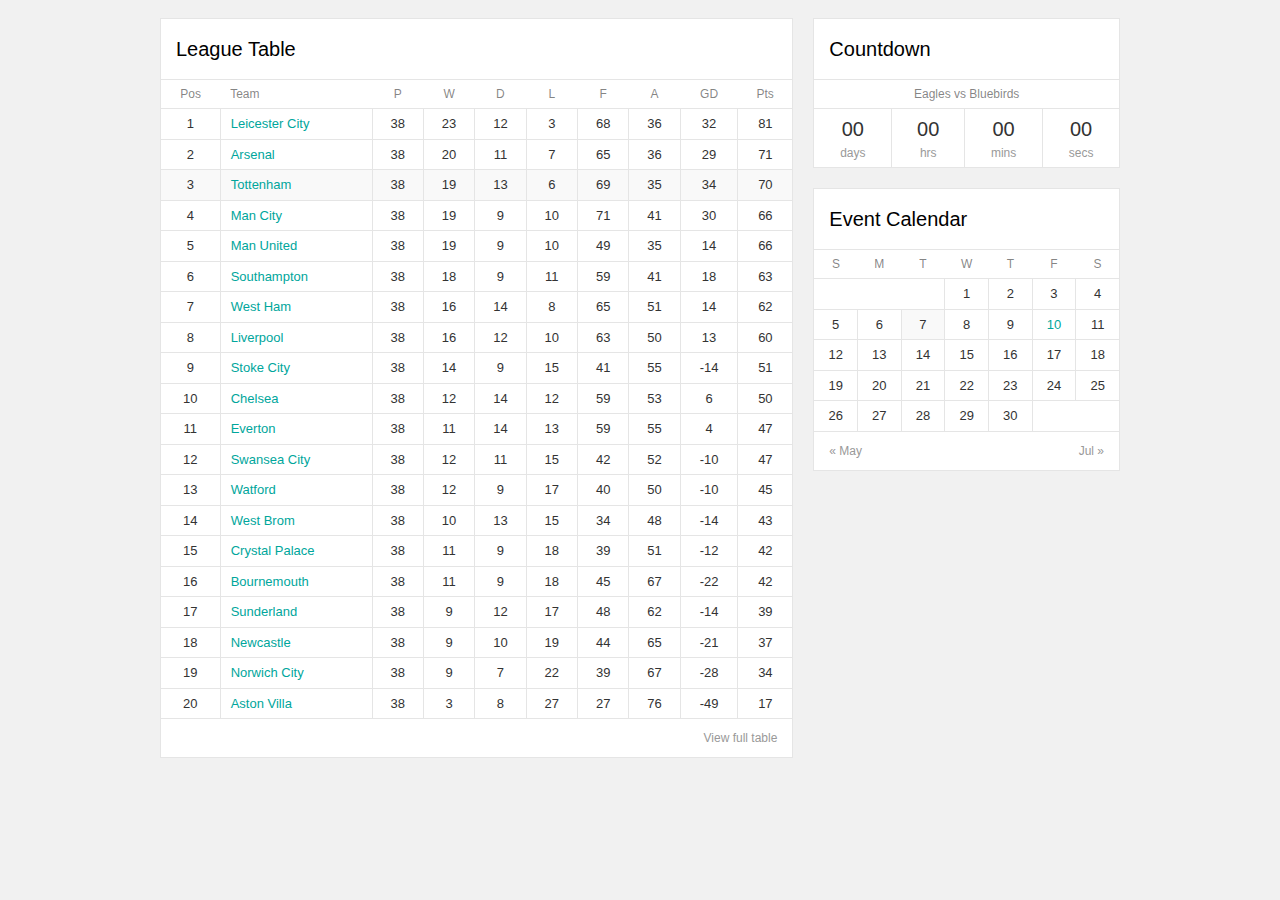
<file: index.html>
<!DOCTYPE html>
<html xmlns="http://www.w3.org/1999/xhtml" dir="ltr" lang="en-US">
<head profile="http://gmpg.org/xfn/11">
<meta charset="utf-8" />
<meta name="viewport" content="width=device-width, initial-scale=1">
<title>SportsPress Styles</title>
<link rel="stylesheet" href="layout.css" type="text/css" media="all" />
<link rel="stylesheet" href="sportspress.css" type="text/css" media="all" />
</head>
<body>
<div class="content">
    <div class="column column--width-two-thirds">
        <div class="sp-template">
            <h2 class="sp-template__caption">League Table</h2>
            <table class="sp-table">
                <thead class="sp-table__header">
                    <tr class="sp-table__row">
                        <th class="sp-table__cell sp-table__cell--heading" scope="column">Pos</th>
                        <th class="sp-table__cell sp-table__cell--heading sp-table__cell--text" scope="column">Team</th>
                        <th class="sp-table__cell sp-table__cell--heading" scope="column">P</th>
                        <th class="sp-table__cell sp-table__cell--heading" scope="column">W</th>
                        <th class="sp-table__cell sp-table__cell--heading" scope="column">D</th>
                        <th class="sp-table__cell sp-table__cell--heading" scope="column">L</th>
                        <th class="sp-table__cell sp-table__cell--heading" scope="column">F</th>
                        <th class="sp-table__cell sp-table__cell--heading" scope="column">A</th>
                        <th class="sp-table__cell sp-table__cell--heading" scope="column">GD</th>
                        <th class="sp-table__cell sp-table__cell--heading" scope="column">Pts</th>
                    </tr>
                </thead>

                <tbody class="sp-table__body">
                    <tr class="sp-table__row">
                        <td class="sp-table__cell">1</td>
                        <td class="sp-table__cell sp-table__cell--text"><a class="sp-table__link" href="#" scope="row">Leicester City</a></td>
                        <td class="sp-table__cell">38</td>
                        <td class="sp-table__cell">23</td>
                        <td class="sp-table__cell">12</td>
                        <td class="sp-table__cell">3</td>
                        <td class="sp-table__cell">68</td>
                        <td class="sp-table__cell">36</td>
                        <td class="sp-table__cell">32</td>
                        <td class="sp-table__cell">81</td>
                    </tr>

                    <tr class="sp-table__row">
                        <td class="sp-table__cell">2</td>
                        <td class="sp-table__cell sp-table__cell--text"><a class="sp-table__link" href="#" scope="row">Arsenal</a></td>
                        <td class="sp-table__cell">38</td>
                        <td class="sp-table__cell">20</td>
                        <td class="sp-table__cell">11</td>
                        <td class="sp-table__cell">7</td>
                        <td class="sp-table__cell">65</td>
                        <td class="sp-table__cell">36</td>
                        <td class="sp-table__cell">29</td>
                        <td class="sp-table__cell">71</td>
                    </tr>

                    <tr class="sp-table__row sp-table__row--highlight">
                        <td class="sp-table__cell">3</td>
                        <td class="sp-table__cell sp-table__cell--text"><a class="sp-table__link" href="#" scope="row">Tottenham</a></td>
                        <td class="sp-table__cell">38</td>
                        <td class="sp-table__cell">19</td>
                        <td class="sp-table__cell">13</td>
                        <td class="sp-table__cell">6</td>
                        <td class="sp-table__cell">69</td>
                        <td class="sp-table__cell">35</td>
                        <td class="sp-table__cell">34</td>
                        <td class="sp-table__cell">70</td>
                    </tr>

                    <tr class="sp-table__row">
                        <td class="sp-table__cell">4</td>
                        <td class="sp-table__cell sp-table__cell--text"><a class="sp-table__link" href="#" scope="row">Man City</a></td>
                        <td class="sp-table__cell">38</td>
                        <td class="sp-table__cell">19</td>
                        <td class="sp-table__cell">9</td>
                        <td class="sp-table__cell">10</td>
                        <td class="sp-table__cell">71</td>
                        <td class="sp-table__cell">41</td>
                        <td class="sp-table__cell">30</td>
                        <td class="sp-table__cell">66</td>
                    </tr>

                    <tr class="sp-table__row">
                        <td class="sp-table__cell">5</td>
                        <td class="sp-table__cell sp-table__cell--text"><a class="sp-table__link" href="#" scope="row">Man United</a></td>
                        <td class="sp-table__cell">38</td>
                        <td class="sp-table__cell">19</td>
                        <td class="sp-table__cell">9</td>
                        <td class="sp-table__cell">10</td>
                        <td class="sp-table__cell">49</td>
                        <td class="sp-table__cell">35</td>
                        <td class="sp-table__cell">14</td>
                        <td class="sp-table__cell">66</td>
                    </tr>

                    <tr class="sp-table__row">
                        <td class="sp-table__cell">6</td>
                        <td class="sp-table__cell sp-table__cell--text"><a class="sp-table__link" href="#" scope="row">Southampton</a></td>
                        <td class="sp-table__cell">38</td>
                        <td class="sp-table__cell">18</td>
                        <td class="sp-table__cell">9</td>
                        <td class="sp-table__cell">11</td>
                        <td class="sp-table__cell">59</td>
                        <td class="sp-table__cell">41</td>
                        <td class="sp-table__cell">18</td>
                        <td class="sp-table__cell">63</td>
                    </tr>

                    <tr class="sp-table__row">
                        <td class="sp-table__cell">7</td>
                        <td class="sp-table__cell sp-table__cell--text"><a class="sp-table__link" href="#" scope="row">West Ham</a></td>
                        <td class="sp-table__cell">38</td>
                        <td class="sp-table__cell">16</td>
                        <td class="sp-table__cell">14</td>
                        <td class="sp-table__cell">8</td>
                        <td class="sp-table__cell">65</td>
                        <td class="sp-table__cell">51</td>
                        <td class="sp-table__cell">14</td>
                        <td class="sp-table__cell">62</td>
                    </tr>

                    <tr class="sp-table__row">
                        <td class="sp-table__cell">8</td>
                        <td class="sp-table__cell sp-table__cell--text"><a class="sp-table__link" href="#" scope="row">Liverpool</a></td>
                        <td class="sp-table__cell">38</td>
                        <td class="sp-table__cell">16</td>
                        <td class="sp-table__cell">12</td>
                        <td class="sp-table__cell">10</td>
                        <td class="sp-table__cell">63</td>
                        <td class="sp-table__cell">50</td>
                        <td class="sp-table__cell">13</td>
                        <td class="sp-table__cell">60</td>
                    </tr>

                    <tr class="sp-table__row">
                        <td class="sp-table__cell">9</td>
                        <td class="sp-table__cell sp-table__cell--text"><a class="sp-table__link" href="#" scope="row">Stoke City</a></td>
                        <td class="sp-table__cell">38</td>
                        <td class="sp-table__cell">14</td>
                        <td class="sp-table__cell">9</td>
                        <td class="sp-table__cell">15</td>
                        <td class="sp-table__cell">41</td>
                        <td class="sp-table__cell">55</td>
                        <td class="sp-table__cell">-14</td>
                        <td class="sp-table__cell">51</td>
                    </tr>

                    <tr class="sp-table__row">
                        <td class="sp-table__cell">10</td>
                        <td class="sp-table__cell sp-table__cell--text"><a class="sp-table__link" href="#" scope="row">Chelsea</a></td>
                        <td class="sp-table__cell">38</td>
                        <td class="sp-table__cell">12</td>
                        <td class="sp-table__cell">14</td>
                        <td class="sp-table__cell">12</td>
                        <td class="sp-table__cell">59</td>
                        <td class="sp-table__cell">53</td>
                        <td class="sp-table__cell">6</td>
                        <td class="sp-table__cell">50</td>
                    </tr>

                    <tr class="sp-table__row">
                        <td class="sp-table__cell">11</td>
                        <td class="sp-table__cell sp-table__cell--text"><a class="sp-table__link" href="#" scope="row">Everton</a></td>
                        <td class="sp-table__cell">38</td>
                        <td class="sp-table__cell">11</td>
                        <td class="sp-table__cell">14</td>
                        <td class="sp-table__cell">13</td>
                        <td class="sp-table__cell">59</td>
                        <td class="sp-table__cell">55</td>
                        <td class="sp-table__cell">4</td>
                        <td class="sp-table__cell">47</td>
                    </tr>

                    <tr class="sp-table__row">
                        <td class="sp-table__cell">12</td>
                        <td class="sp-table__cell sp-table__cell--text"><a class="sp-table__link" href="#" scope="row">Swansea City</a></td>
                        <td class="sp-table__cell">38</td>
                        <td class="sp-table__cell">12</td>
                        <td class="sp-table__cell">11</td>
                        <td class="sp-table__cell">15</td>
                        <td class="sp-table__cell">42</td>
                        <td class="sp-table__cell">52</td>
                        <td class="sp-table__cell">-10</td>
                        <td class="sp-table__cell">47</td>
                    </tr>

                    <tr class="sp-table__row">
                        <td class="sp-table__cell">13</td>
                        <td class="sp-table__cell sp-table__cell--text"><a class="sp-table__link" href="#" scope="row">Watford</a></td>
                        <td class="sp-table__cell">38</td>
                        <td class="sp-table__cell">12</td>
                        <td class="sp-table__cell">9</td>
                        <td class="sp-table__cell">17</td>
                        <td class="sp-table__cell">40</td>
                        <td class="sp-table__cell">50</td>
                        <td class="sp-table__cell">-10</td>
                        <td class="sp-table__cell">45</td>
                    </tr>

                    <tr class="sp-table__row">
                        <td class="sp-table__cell">14</td>
                        <td class="sp-table__cell sp-table__cell--text"><a class="sp-table__link" href="#" scope="row">West Brom</a></td>
                        <td class="sp-table__cell">38</td>
                        <td class="sp-table__cell">10</td>
                        <td class="sp-table__cell">13</td>
                        <td class="sp-table__cell">15</td>
                        <td class="sp-table__cell">34</td>
                        <td class="sp-table__cell">48</td>
                        <td class="sp-table__cell">-14</td>
                        <td class="sp-table__cell">43</td>
                    </tr>

                    <tr class="sp-table__row">
                        <td class="sp-table__cell">15</td>
                        <td class="sp-table__cell sp-table__cell--text"><a class="sp-table__link" href="#" scope="row">Crystal Palace</a></td>
                        <td class="sp-table__cell">38</td>
                        <td class="sp-table__cell">11</td>
                        <td class="sp-table__cell">9</td>
                        <td class="sp-table__cell">18</td>
                        <td class="sp-table__cell">39</td>
                        <td class="sp-table__cell">51</td>
                        <td class="sp-table__cell">-12</td>
                        <td class="sp-table__cell">42</td>
                    </tr>

                    <tr class="sp-table__row">
                        <td class="sp-table__cell">16</td>
                        <td class="sp-table__cell sp-table__cell--text"><a class="sp-table__link" href="#" scope="row">Bournemouth</a></td>
                        <td class="sp-table__cell">38</td>
                        <td class="sp-table__cell">11</td>
                        <td class="sp-table__cell">9</td>
                        <td class="sp-table__cell">18</td>
                        <td class="sp-table__cell">45</td>
                        <td class="sp-table__cell">67</td>
                        <td class="sp-table__cell">-22</td>
                        <td class="sp-table__cell">42</td>
                    </tr>

                    <tr class="sp-table__row">
                        <td class="sp-table__cell">17</td>
                        <td class="sp-table__cell sp-table__cell--text"><a class="sp-table__link" href="#" scope="row">Sunderland</a></td>
                        <td class="sp-table__cell">38</td>
                        <td class="sp-table__cell">9</td>
                        <td class="sp-table__cell">12</td>
                        <td class="sp-table__cell">17</td>
                        <td class="sp-table__cell">48</td>
                        <td class="sp-table__cell">62</td>
                        <td class="sp-table__cell">-14</td>
                        <td class="sp-table__cell">39</td>
                    </tr>

                    <tr class="sp-table__row">
                        <td class="sp-table__cell">18</td>
                        <td class="sp-table__cell sp-table__cell--text"><a class="sp-table__link" href="#" scope="row">Newcastle</a></td>
                        <td class="sp-table__cell">38</td>
                        <td class="sp-table__cell">9</td>
                        <td class="sp-table__cell">10</td>
                        <td class="sp-table__cell">19</td>
                        <td class="sp-table__cell">44</td>
                        <td class="sp-table__cell">65</td>
                        <td class="sp-table__cell">-21</td>
                        <td class="sp-table__cell">37</td>
                    </tr>

                    <tr class="sp-table__row">
                        <td class="sp-table__cell">19</td>
                        <td class="sp-table__cell sp-table__cell--text"><a class="sp-table__link" href="#" scope="row">Norwich City</a></td>
                        <td class="sp-table__cell">38</td>
                        <td class="sp-table__cell">9</td>
                        <td class="sp-table__cell">7</td>
                        <td class="sp-table__cell">22</td>
                        <td class="sp-table__cell">39</td>
                        <td class="sp-table__cell">67</td>
                        <td class="sp-table__cell">-28</td>
                        <td class="sp-table__cell">34</td>
                    </tr>

                    <tr class="sp-table__row">
                        <td class="sp-table__cell">20</td>
                        <td class="sp-table__cell sp-table__cell--text"><a class="sp-table__link" href="#" scope="row">Aston Villa</a></td>
                        <td class="sp-table__cell">38</td>
                        <td class="sp-table__cell">3</td>
                        <td class="sp-table__cell">8</td>
                        <td class="sp-table__cell">27</td>
                        <td class="sp-table__cell">27</td>
                        <td class="sp-table__cell">76</td>
                        <td class="sp-table__cell">-49</td>
                        <td class="sp-table__cell">17</td>
                    </tr>
                </tbody>
            </table>

            <div class="sp-template__actions">
                <a class="sp-template__action sp-template__action--view" href="#">View full table</a>
            </div>
        </div>
    </div>

    <div class="column column--width-third column--float-right">
        <div class="sp-template">
            <h2 class="sp-template__caption">Countdown</h2>
            <table class="sp-table">
                <thead class="sp-table__header">
                    <tr class="sp-table__row">
                        <th class="sp-table__cell sp-table__cell--heading" colspan="4">Eagles vs Bluebirds</th>
                    </tr>
                </thead>

                <tbody class="sp-table__body">
                    <tr class="sp-table__row js-countdown" data-countdown="2016/07/02 16:30:00">
                        <td class="sp-table__cell">
                            <span class="sp-table__value sp-table__value--size-large">21</span>
                            <small class="sp-table__value sp-table__value--size-small">days</small>
                        </td>
                        <td class="sp-table__cell">
                            <span class="sp-table__value sp-table__value--size-large">12</span>
                            <small class="sp-table__value sp-table__value--size-small">hours</small>
                        </td>
                        <td class="sp-table__cell">
                            <span class="sp-table__value sp-table__value--size-large">34</span>
                            <small class="sp-table__value sp-table__value--size-small">mins</small>
                        </td>
                        <td class="sp-table__cell">
                            <span class="sp-table__value sp-table__value--size-large">56</span>
                            <small class="sp-table__value sp-table__value--size-small">secs</small></td>
                    </tr>
                </tbody>
            </table>
        </div>
    </div>

    <div class="column column--width-third column--float-right">
        <div class="sp-template">
            <h2 class="sp-template__caption">Event Calendar</h2>
            <table class="sp-table">
                <thead class="sp-table__header">
                    <tr class="sp-table__row">
                        <th class="sp-table__cell sp-table__cell--heading" scope="column">S</th>
                        <th class="sp-table__cell sp-table__cell--heading" scope="column">M</th>
                        <th class="sp-table__cell sp-table__cell--heading" scope="column">T</th>
                        <th class="sp-table__cell sp-table__cell--heading" scope="column">W</th>
                        <th class="sp-table__cell sp-table__cell--heading" scope="column">T</th>
                        <th class="sp-table__cell sp-table__cell--heading" scope="column">F</th>
                        <th class="sp-table__cell sp-table__cell--heading" scope="column">S</th>
                    </tr>
                </thead>

                <tbody class="sp-table__body">
                    <tr class="sp-table__row">
                        <td class="sp-table__cell sp-table__pad" colspan="3">&nbsp;</td>
                        <td class="sp-table__cell">1</td>
                        <td class="sp-table__cell">2</td>
                        <td class="sp-table__cell">3</td>
                        <td class="sp-table__cell">4</td>
                    </tr>

                    <tr class="sp-table__row">
                        <td class="sp-table__cell">5</td>
                        <td class="sp-table__cell">6</td>
                        <td class="sp-table__cell sp-table__cell--highlight">7</td>
                        <td class="sp-table__cell">8</td>
                        <td class="sp-table__cell">9</td>
                        <td class="sp-table__cell"><a class="sp-table__link" href="#">10</a></td>
                        <td class="sp-table__cell">11</td>
                    </tr>

                    <tr class="sp-table__row">
                        <td class="sp-table__cell">12</td>
                        <td class="sp-table__cell">13</td>
                        <td class="sp-table__cell">14</td>
                        <td class="sp-table__cell">15</td>
                        <td class="sp-table__cell">16</td>
                        <td class="sp-table__cell">17</td>
                        <td class="sp-table__cell">18</td>
                    </tr>

                    <tr class="sp-table__row">
                        <td class="sp-table__cell">19</td>
                        <td class="sp-table__cell">20</td>
                        <td class="sp-table__cell">21</td>
                        <td class="sp-table__cell">22</td>
                        <td class="sp-table__cell">23</td>
                        <td class="sp-table__cell">24</td>
                        <td class="sp-table__cell">25</td>
                    </tr>

                    <tr class="sp-table__row">
                        <td class="sp-table__cell">26</td>
                        <td class="sp-table__cell">27</td>
                        <td class="sp-table__cell">28</td>
                        <td class="sp-table__cell">29</td>
                        <td class="sp-table__cell">30</td>
                        <td class="sp-table__cell sp-table__pad" colspan="2">&nbsp;</td>
                    </tr>
                </tbody>
            </table>

            <div class="sp-template__actions">
                <a class="sp-template__action sp-template__action--previous" href="#">&laquo; May</a>
                <a class="sp-template__action sp-template__action--next" href="#">Jul &raquo;</a>
            </div>
        </div>
    </div>
</div>

<script src="https://ajax.googleapis.com/ajax/libs/jquery/1.12.3/jquery.min.js"></script>
<script src="strings.js"></script>
<script src="libs/jquery.countdown.min.js"></script>
<script src="sportspress.js"></script>
</body>
</html>
</file>
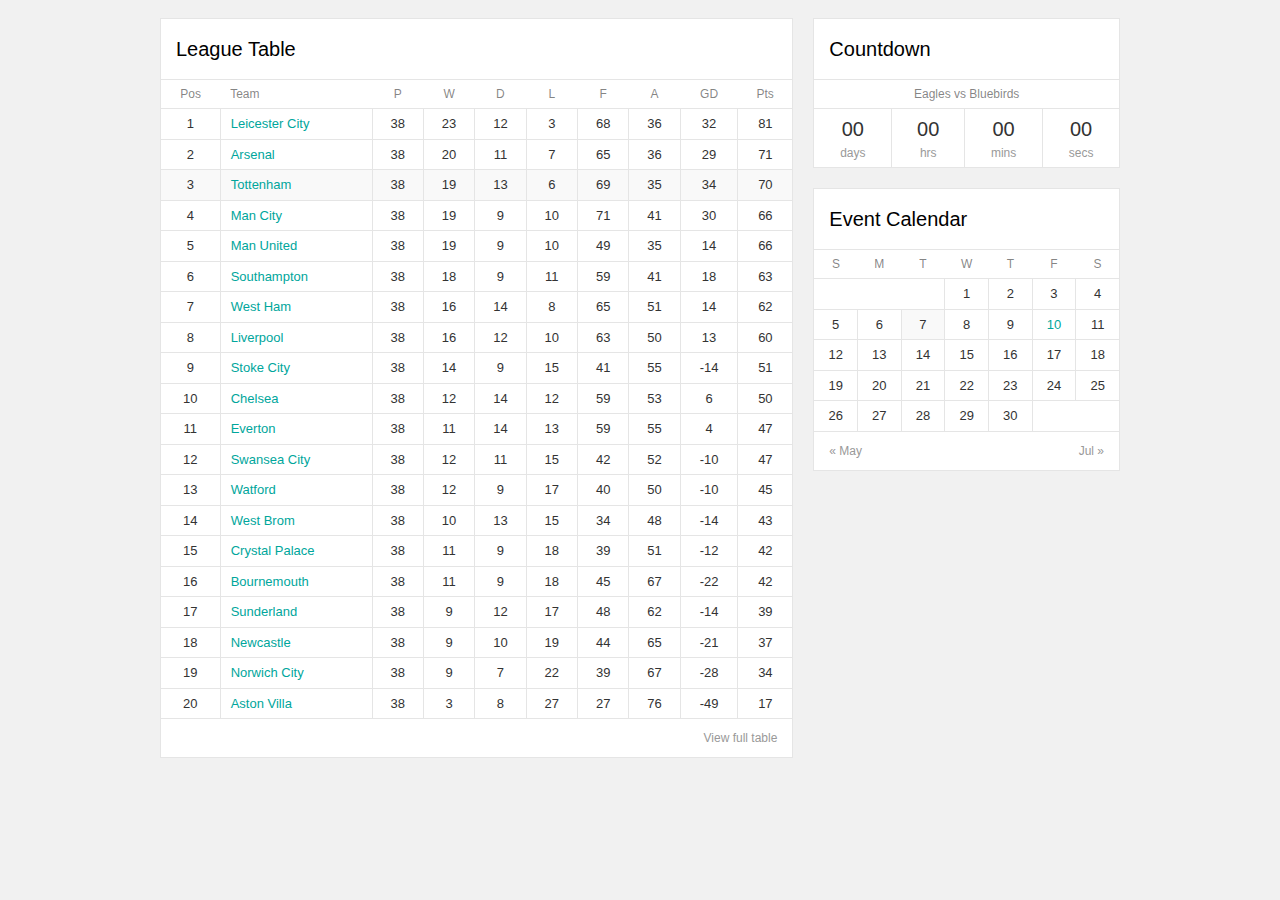
<file: demo.html>
<!DOCTYPE html>
<html xmlns="http://www.w3.org/1999/xhtml" dir="ltr" lang="en-US">
<head profile="http://gmpg.org/xfn/11">
<meta charset="utf-8" />
<meta name="viewport" content="width=device-width, initial-scale=1">
<title>SportsPress Styles</title>
<link rel="stylesheet" href="demo.css" type="text/css" media="all" />
<link rel="stylesheet" href="sportspress-layout.css" type="text/css" media="all" />
<link rel="stylesheet" href="sportspress.css" type="text/css" media="all" />
</head>
<body>
<div class="content">
    <div class="column column--width-two-thirds">
        <div class="sp-template">
            <h2 class="sp-template__caption">League Table</h2>
            <table class="sp-table">
                <thead class="sp-table__header">
                    <tr class="sp-table__row">
                        <th class="sp-table__cell sp-table__cell--heading" scope="column">Pos</th>
                        <th class="sp-table__cell sp-table__cell--heading sp-table__cell--text" scope="column">Team</th>
                        <th class="sp-table__cell sp-table__cell--heading" scope="column">P</th>
                        <th class="sp-table__cell sp-table__cell--heading" scope="column">W</th>
                        <th class="sp-table__cell sp-table__cell--heading" scope="column">D</th>
                        <th class="sp-table__cell sp-table__cell--heading" scope="column">L</th>
                        <th class="sp-table__cell sp-table__cell--heading" scope="column">F</th>
                        <th class="sp-table__cell sp-table__cell--heading" scope="column">A</th>
                        <th class="sp-table__cell sp-table__cell--heading" scope="column">GD</th>
                        <th class="sp-table__cell sp-table__cell--heading" scope="column">Pts</th>
                    </tr>
                </thead>

                <tbody class="sp-table__body">
                    <tr class="sp-table__row">
                        <td class="sp-table__cell">1</td>
                        <td class="sp-table__cell sp-table__cell--text"><a class="sp-table__link" href="#" scope="row">Leicester City</a></td>
                        <td class="sp-table__cell">38</td>
                        <td class="sp-table__cell">23</td>
                        <td class="sp-table__cell">12</td>
                        <td class="sp-table__cell">3</td>
                        <td class="sp-table__cell">68</td>
                        <td class="sp-table__cell">36</td>
                        <td class="sp-table__cell">32</td>
                        <td class="sp-table__cell">81</td>
                    </tr>

                    <tr class="sp-table__row">
                        <td class="sp-table__cell">2</td>
                        <td class="sp-table__cell sp-table__cell--text"><a class="sp-table__link" href="#" scope="row">Arsenal</a></td>
                        <td class="sp-table__cell">38</td>
                        <td class="sp-table__cell">20</td>
                        <td class="sp-table__cell">11</td>
                        <td class="sp-table__cell">7</td>
                        <td class="sp-table__cell">65</td>
                        <td class="sp-table__cell">36</td>
                        <td class="sp-table__cell">29</td>
                        <td class="sp-table__cell">71</td>
                    </tr>

                    <tr class="sp-table__row sp-table__row--highlight">
                        <td class="sp-table__cell">3</td>
                        <td class="sp-table__cell sp-table__cell--text"><a class="sp-table__link" href="#" scope="row">Tottenham</a></td>
                        <td class="sp-table__cell">38</td>
                        <td class="sp-table__cell">19</td>
                        <td class="sp-table__cell">13</td>
                        <td class="sp-table__cell">6</td>
                        <td class="sp-table__cell">69</td>
                        <td class="sp-table__cell">35</td>
                        <td class="sp-table__cell">34</td>
                        <td class="sp-table__cell">70</td>
                    </tr>

                    <tr class="sp-table__row">
                        <td class="sp-table__cell">4</td>
                        <td class="sp-table__cell sp-table__cell--text"><a class="sp-table__link" href="#" scope="row">Man City</a></td>
                        <td class="sp-table__cell">38</td>
                        <td class="sp-table__cell">19</td>
                        <td class="sp-table__cell">9</td>
                        <td class="sp-table__cell">10</td>
                        <td class="sp-table__cell">71</td>
                        <td class="sp-table__cell">41</td>
                        <td class="sp-table__cell">30</td>
                        <td class="sp-table__cell">66</td>
                    </tr>

                    <tr class="sp-table__row">
                        <td class="sp-table__cell">5</td>
                        <td class="sp-table__cell sp-table__cell--text"><a class="sp-table__link" href="#" scope="row">Man United</a></td>
                        <td class="sp-table__cell">38</td>
                        <td class="sp-table__cell">19</td>
                        <td class="sp-table__cell">9</td>
                        <td class="sp-table__cell">10</td>
                        <td class="sp-table__cell">49</td>
                        <td class="sp-table__cell">35</td>
                        <td class="sp-table__cell">14</td>
                        <td class="sp-table__cell">66</td>
                    </tr>

                    <tr class="sp-table__row">
                        <td class="sp-table__cell">6</td>
                        <td class="sp-table__cell sp-table__cell--text"><a class="sp-table__link" href="#" scope="row">Southampton</a></td>
                        <td class="sp-table__cell">38</td>
                        <td class="sp-table__cell">18</td>
                        <td class="sp-table__cell">9</td>
                        <td class="sp-table__cell">11</td>
                        <td class="sp-table__cell">59</td>
                        <td class="sp-table__cell">41</td>
                        <td class="sp-table__cell">18</td>
                        <td class="sp-table__cell">63</td>
                    </tr>

                    <tr class="sp-table__row">
                        <td class="sp-table__cell">7</td>
                        <td class="sp-table__cell sp-table__cell--text"><a class="sp-table__link" href="#" scope="row">West Ham</a></td>
                        <td class="sp-table__cell">38</td>
                        <td class="sp-table__cell">16</td>
                        <td class="sp-table__cell">14</td>
                        <td class="sp-table__cell">8</td>
                        <td class="sp-table__cell">65</td>
                        <td class="sp-table__cell">51</td>
                        <td class="sp-table__cell">14</td>
                        <td class="sp-table__cell">62</td>
                    </tr>

                    <tr class="sp-table__row">
                        <td class="sp-table__cell">8</td>
                        <td class="sp-table__cell sp-table__cell--text"><a class="sp-table__link" href="#" scope="row">Liverpool</a></td>
                        <td class="sp-table__cell">38</td>
                        <td class="sp-table__cell">16</td>
                        <td class="sp-table__cell">12</td>
                        <td class="sp-table__cell">10</td>
                        <td class="sp-table__cell">63</td>
                        <td class="sp-table__cell">50</td>
                        <td class="sp-table__cell">13</td>
                        <td class="sp-table__cell">60</td>
                    </tr>

                    <tr class="sp-table__row">
                        <td class="sp-table__cell">9</td>
                        <td class="sp-table__cell sp-table__cell--text"><a class="sp-table__link" href="#" scope="row">Stoke City</a></td>
                        <td class="sp-table__cell">38</td>
                        <td class="sp-table__cell">14</td>
                        <td class="sp-table__cell">9</td>
                        <td class="sp-table__cell">15</td>
                        <td class="sp-table__cell">41</td>
                        <td class="sp-table__cell">55</td>
                        <td class="sp-table__cell">-14</td>
                        <td class="sp-table__cell">51</td>
                    </tr>

                    <tr class="sp-table__row">
                        <td class="sp-table__cell">10</td>
                        <td class="sp-table__cell sp-table__cell--text"><a class="sp-table__link" href="#" scope="row">Chelsea</a></td>
                        <td class="sp-table__cell">38</td>
                        <td class="sp-table__cell">12</td>
                        <td class="sp-table__cell">14</td>
                        <td class="sp-table__cell">12</td>
                        <td class="sp-table__cell">59</td>
                        <td class="sp-table__cell">53</td>
                        <td class="sp-table__cell">6</td>
                        <td class="sp-table__cell">50</td>
                    </tr>

                    <tr class="sp-table__row">
                        <td class="sp-table__cell">11</td>
                        <td class="sp-table__cell sp-table__cell--text"><a class="sp-table__link" href="#" scope="row">Everton</a></td>
                        <td class="sp-table__cell">38</td>
                        <td class="sp-table__cell">11</td>
                        <td class="sp-table__cell">14</td>
                        <td class="sp-table__cell">13</td>
                        <td class="sp-table__cell">59</td>
                        <td class="sp-table__cell">55</td>
                        <td class="sp-table__cell">4</td>
                        <td class="sp-table__cell">47</td>
                    </tr>

                    <tr class="sp-table__row">
                        <td class="sp-table__cell">12</td>
                        <td class="sp-table__cell sp-table__cell--text"><a class="sp-table__link" href="#" scope="row">Swansea City</a></td>
                        <td class="sp-table__cell">38</td>
                        <td class="sp-table__cell">12</td>
                        <td class="sp-table__cell">11</td>
                        <td class="sp-table__cell">15</td>
                        <td class="sp-table__cell">42</td>
                        <td class="sp-table__cell">52</td>
                        <td class="sp-table__cell">-10</td>
                        <td class="sp-table__cell">47</td>
                    </tr>

                    <tr class="sp-table__row">
                        <td class="sp-table__cell">13</td>
                        <td class="sp-table__cell sp-table__cell--text"><a class="sp-table__link" href="#" scope="row">Watford</a></td>
                        <td class="sp-table__cell">38</td>
                        <td class="sp-table__cell">12</td>
                        <td class="sp-table__cell">9</td>
                        <td class="sp-table__cell">17</td>
                        <td class="sp-table__cell">40</td>
                        <td class="sp-table__cell">50</td>
                        <td class="sp-table__cell">-10</td>
                        <td class="sp-table__cell">45</td>
                    </tr>

                    <tr class="sp-table__row">
                        <td class="sp-table__cell">14</td>
                        <td class="sp-table__cell sp-table__cell--text"><a class="sp-table__link" href="#" scope="row">West Brom</a></td>
                        <td class="sp-table__cell">38</td>
                        <td class="sp-table__cell">10</td>
                        <td class="sp-table__cell">13</td>
                        <td class="sp-table__cell">15</td>
                        <td class="sp-table__cell">34</td>
                        <td class="sp-table__cell">48</td>
                        <td class="sp-table__cell">-14</td>
                        <td class="sp-table__cell">43</td>
                    </tr>

                    <tr class="sp-table__row">
                        <td class="sp-table__cell">15</td>
                        <td class="sp-table__cell sp-table__cell--text"><a class="sp-table__link" href="#" scope="row">Crystal Palace</a></td>
                        <td class="sp-table__cell">38</td>
                        <td class="sp-table__cell">11</td>
                        <td class="sp-table__cell">9</td>
                        <td class="sp-table__cell">18</td>
                        <td class="sp-table__cell">39</td>
                        <td class="sp-table__cell">51</td>
                        <td class="sp-table__cell">-12</td>
                        <td class="sp-table__cell">42</td>
                    </tr>

                    <tr class="sp-table__row">
                        <td class="sp-table__cell">16</td>
                        <td class="sp-table__cell sp-table__cell--text"><a class="sp-table__link" href="#" scope="row">Bournemouth</a></td>
                        <td class="sp-table__cell">38</td>
                        <td class="sp-table__cell">11</td>
                        <td class="sp-table__cell">9</td>
                        <td class="sp-table__cell">18</td>
                        <td class="sp-table__cell">45</td>
                        <td class="sp-table__cell">67</td>
                        <td class="sp-table__cell">-22</td>
                        <td class="sp-table__cell">42</td>
                    </tr>

                    <tr class="sp-table__row">
                        <td class="sp-table__cell">17</td>
                        <td class="sp-table__cell sp-table__cell--text"><a class="sp-table__link" href="#" scope="row">Sunderland</a></td>
                        <td class="sp-table__cell">38</td>
                        <td class="sp-table__cell">9</td>
                        <td class="sp-table__cell">12</td>
                        <td class="sp-table__cell">17</td>
                        <td class="sp-table__cell">48</td>
                        <td class="sp-table__cell">62</td>
                        <td class="sp-table__cell">-14</td>
                        <td class="sp-table__cell">39</td>
                    </tr>

                    <tr class="sp-table__row">
                        <td class="sp-table__cell">18</td>
                        <td class="sp-table__cell sp-table__cell--text"><a class="sp-table__link" href="#" scope="row">Newcastle</a></td>
                        <td class="sp-table__cell">38</td>
                        <td class="sp-table__cell">9</td>
                        <td class="sp-table__cell">10</td>
                        <td class="sp-table__cell">19</td>
                        <td class="sp-table__cell">44</td>
                        <td class="sp-table__cell">65</td>
                        <td class="sp-table__cell">-21</td>
                        <td class="sp-table__cell">37</td>
                    </tr>

                    <tr class="sp-table__row">
                        <td class="sp-table__cell">19</td>
                        <td class="sp-table__cell sp-table__cell--text"><a class="sp-table__link" href="#" scope="row">Norwich City</a></td>
                        <td class="sp-table__cell">38</td>
                        <td class="sp-table__cell">9</td>
                        <td class="sp-table__cell">7</td>
                        <td class="sp-table__cell">22</td>
                        <td class="sp-table__cell">39</td>
                        <td class="sp-table__cell">67</td>
                        <td class="sp-table__cell">-28</td>
                        <td class="sp-table__cell">34</td>
                    </tr>

                    <tr class="sp-table__row">
                        <td class="sp-table__cell">20</td>
                        <td class="sp-table__cell sp-table__cell--text"><a class="sp-table__link" href="#" scope="row">Aston Villa</a></td>
                        <td class="sp-table__cell">38</td>
                        <td class="sp-table__cell">3</td>
                        <td class="sp-table__cell">8</td>
                        <td class="sp-table__cell">27</td>
                        <td class="sp-table__cell">27</td>
                        <td class="sp-table__cell">76</td>
                        <td class="sp-table__cell">-49</td>
                        <td class="sp-table__cell">17</td>
                    </tr>
                </tbody>
            </table>

            <div class="sp-template__actions">
                <a class="sp-template__action sp-template__action--view" href="#">View full table</a>
            </div>
        </div>
    </div>

    <div class="column column--width-third column--float-right">
        <div class="sp-template">
            <h2 class="sp-template__caption">Countdown</h2>
            <table class="sp-table">
                <thead class="sp-table__header">
                    <tr class="sp-table__row">
                        <th class="sp-table__cell sp-table__cell--heading" colspan="4">Eagles vs Bluebirds</th>
                    </tr>
                </thead>

                <tbody class="sp-table__body">
                    <tr class="sp-table__row js-countdown" data-countdown="2016/07/02 16:30:00">
                        <td class="sp-table__cell">
                            <span class="sp-table__value sp-table__value--size-large">21</span>
                            <small class="sp-table__value sp-table__value--size-small">days</small>
                        </td>
                        <td class="sp-table__cell">
                            <span class="sp-table__value sp-table__value--size-large">12</span>
                            <small class="sp-table__value sp-table__value--size-small">hours</small>
                        </td>
                        <td class="sp-table__cell">
                            <span class="sp-table__value sp-table__value--size-large">34</span>
                            <small class="sp-table__value sp-table__value--size-small">mins</small>
                        </td>
                        <td class="sp-table__cell">
                            <span class="sp-table__value sp-table__value--size-large">56</span>
                            <small class="sp-table__value sp-table__value--size-small">secs</small></td>
                    </tr>
                </tbody>
            </table>
        </div>
    </div>

    <div class="column column--width-third column--float-right">
        <div class="sp-template">
            <h2 class="sp-template__caption">Event Calendar</h2>
            <table class="sp-table">
                <thead class="sp-table__header">
                    <tr class="sp-table__row">
                        <th class="sp-table__cell sp-table__cell--heading" scope="column">S</th>
                        <th class="sp-table__cell sp-table__cell--heading" scope="column">M</th>
                        <th class="sp-table__cell sp-table__cell--heading" scope="column">T</th>
                        <th class="sp-table__cell sp-table__cell--heading" scope="column">W</th>
                        <th class="sp-table__cell sp-table__cell--heading" scope="column">T</th>
                        <th class="sp-table__cell sp-table__cell--heading" scope="column">F</th>
                        <th class="sp-table__cell sp-table__cell--heading" scope="column">S</th>
                    </tr>
                </thead>

                <tbody class="sp-table__body">
                    <tr class="sp-table__row">
                        <td class="sp-table__cell sp-table__pad" colspan="3">&nbsp;</td>
                        <td class="sp-table__cell">1</td>
                        <td class="sp-table__cell">2</td>
                        <td class="sp-table__cell">3</td>
                        <td class="sp-table__cell">4</td>
                    </tr>

                    <tr class="sp-table__row">
                        <td class="sp-table__cell">5</td>
                        <td class="sp-table__cell">6</td>
                        <td class="sp-table__cell sp-table__cell--highlight">7</td>
                        <td class="sp-table__cell">8</td>
                        <td class="sp-table__cell">9</td>
                        <td class="sp-table__cell"><a class="sp-table__link" href="#">10</a></td>
                        <td class="sp-table__cell">11</td>
                    </tr>

                    <tr class="sp-table__row">
                        <td class="sp-table__cell">12</td>
                        <td class="sp-table__cell">13</td>
                        <td class="sp-table__cell">14</td>
                        <td class="sp-table__cell">15</td>
                        <td class="sp-table__cell">16</td>
                        <td class="sp-table__cell">17</td>
                        <td class="sp-table__cell">18</td>
                    </tr>

                    <tr class="sp-table__row">
                        <td class="sp-table__cell">19</td>
                        <td class="sp-table__cell">20</td>
                        <td class="sp-table__cell">21</td>
                        <td class="sp-table__cell">22</td>
                        <td class="sp-table__cell">23</td>
                        <td class="sp-table__cell">24</td>
                        <td class="sp-table__cell">25</td>
                    </tr>

                    <tr class="sp-table__row">
                        <td class="sp-table__cell">26</td>
                        <td class="sp-table__cell">27</td>
                        <td class="sp-table__cell">28</td>
                        <td class="sp-table__cell">29</td>
                        <td class="sp-table__cell">30</td>
                        <td class="sp-table__cell sp-table__pad" colspan="2">&nbsp;</td>
                    </tr>
                </tbody>
            </table>

            <div class="sp-template__actions">
                <a class="sp-template__action sp-template__action--previous" href="#">&laquo; May</a>
                <a class="sp-template__action sp-template__action--next" href="#">Jul &raquo;</a>
            </div>
        </div>
    </div>
</div>

<script src="https://ajax.googleapis.com/ajax/libs/jquery/1.12.3/jquery.min.js"></script>
<script src="strings.js"></script>
<script src="libs/jquery.countdown.min.js"></script>
<script src="sportspress.js"></script>
</body>
</html>
</file>
<file: layout.css>
body {
    background: #f1f1f1;
}

.content {
    width: 980px;
    max-width: 100%;
    margin: 0 auto;
}

.column {
    box-sizing: border-box;
    padding: 10px;
    float: left;
}

.column--float-right {
    float: right;
}

.column--width-half {
    width: 50%;
}

.column--width-third {
    width: 33.333333%;
}

.column--width-two-thirds {
    width: 66.666666%;
}
</file>
<file: sportspress.css>
/* SportsPress */

.sp-template {
    font-family: "Roboto", "Helvetica", sans-serif;
}

.sp-template__caption {
    margin: 0;
    background: #fff;
    border: 1px solid #e5e5e5;
    margin-bottom: -1px;
    font-size: 20px;
    font-weight: 400;
    line-height: 1.5;
    padding: 15px;
}

.sp-template__actions {
    margin: 0;
    background: #fff;
    border: 1px solid #e5e5e5;
    margin-top: -1px;
    padding: 10px 15px;
    overflow: hidden;
}

.sp-template__action {
    font-size: 12px;
    font-weight: 400;
    line-height: 1.5;
    text-decoration: none;
    color: #999;
}

.sp-template__action:hover {
    color: #333;
}

.sp-template__action--view {
    float: right;
}

.sp-template__action--previous {
    float: left;
}

.sp-template__action--next {
    float: right;
}

.sp-template__action--current {
}

/* Tables */

.sp-table {
    border-collapse: collapse;
    border: 1px solid #e5e5e5;
    width: 100%;
}

.sp-table__header {
}

.sp-table__footer {
}

.sp-table__body {
}

.sp-table__row {
}

.sp-table__row--highlight {
}

.sp-table__cell {
    font-size: 13px;
    font-weight: 400;
    line-height: 1.5;
    color: #333;
    background: #fff;
    border: 1px solid #e5e5e5;
    padding: 5px 10px;
    text-align: center;
}

.sp-table__cell--heading {
    font-size: 12px;
    font-weight: 500;
    color: rgba(51,51,51,0.6);
    border: none;
}

.sp-table__cell--text {
    text-align: left;
}

.sp-table__cell--highlight,
.sp-table__row--highlight .sp-table__cell {
    font-weight: 500;
    background: #f9f9f9;
}

.sp-table__value {
    display: block;
}

.sp-table__value--size-large {
    font-size: 20px;
    font-weight: 400;
    line-height: 1.5;
}

.sp-table__value--size-small {
    font-size: 12px;
    font-weight: 400;
    line-height: 1.5;
    color: #999;
}

.sp-table__link {
    text-decoration: none;
    color: #00a69c;
}

.sp-table__link:hover {
    text-decoration: underline;
}

/* Media Queries */

@media screen and (min-width: 801px) {
}

@media screen and (min-width: 601px) {
}
</file>
<file: demo.css>
/* Demo */

body {
    background: #f1f1f1;
}

.content {
    width: 980px;
    max-width: 100%;
    margin: 0 auto;
}

.column {
    box-sizing: border-box;
    padding: 10px;
    float: left;
}

.column--float-right {
    float: right;
}

.column--width-half {
    width: 50%;
}

.column--width-third {
    width: 33.333333%;
}

.column--width-two-thirds {
    width: 66.666666%;
}
</file>
<file: sportspress-layout.css>
/* SportsPress Layout */
</file>
